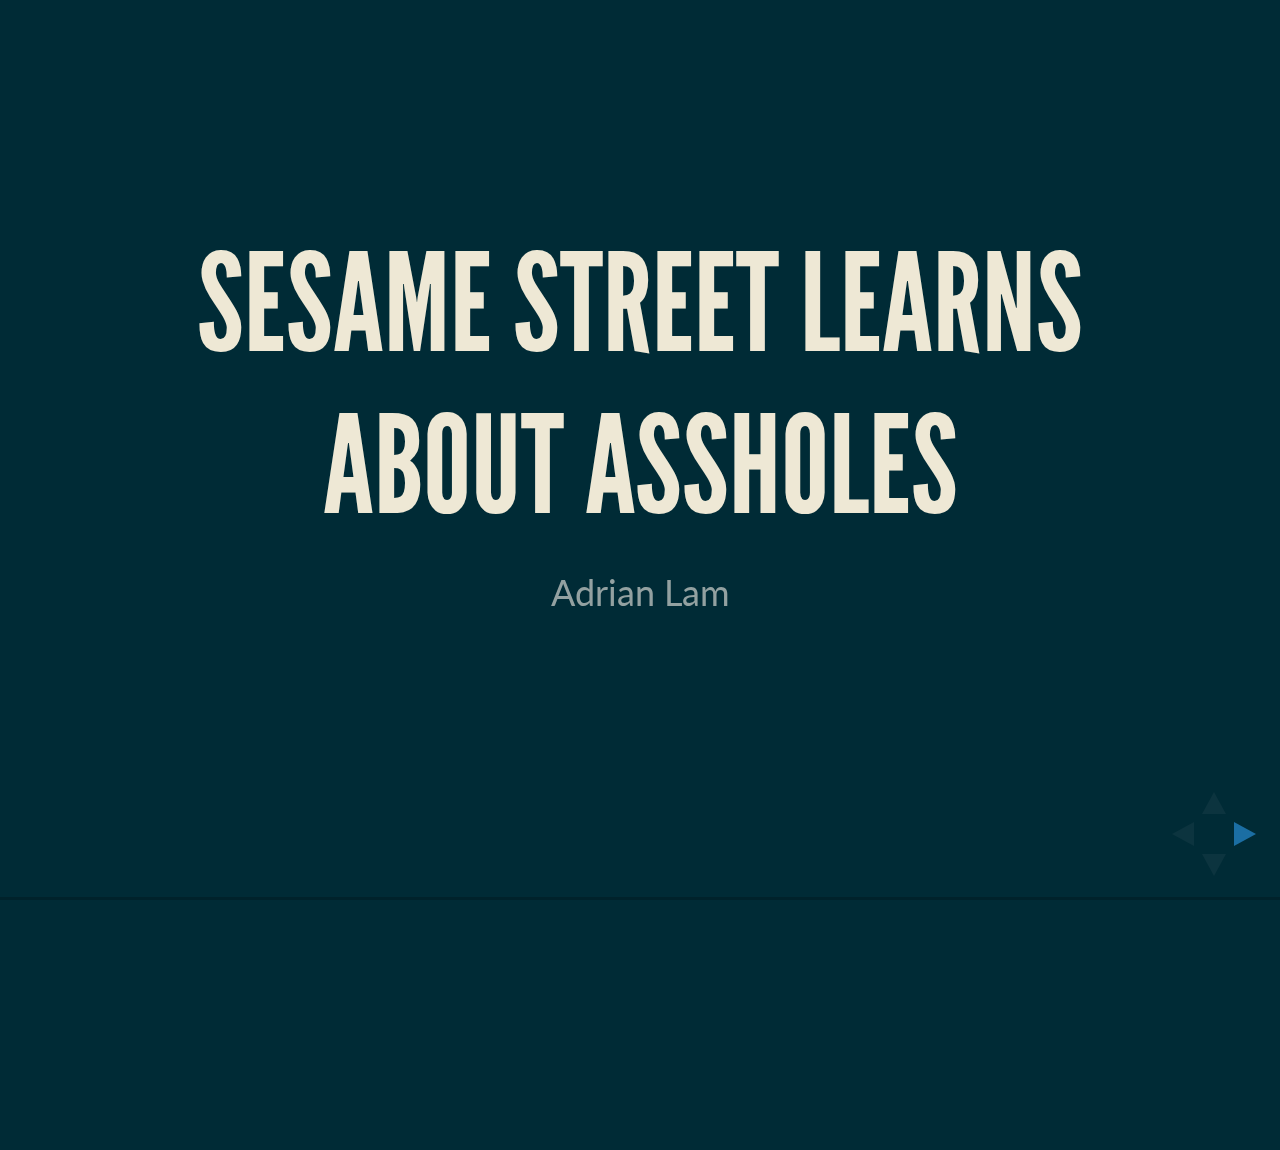
<file: index.html>
<!doctype html>
<html lang="en">

	<head>
		<meta charset="utf-8">

    <!-- Metadata to edit -->
		<title>Sesame Street learns about Assholes</title>
		<meta name="author" content="Adrian Lam">
    <!-- /Metadata to edit -->

		<meta name="apple-mobile-web-app-capable" content="yes" />
		<meta name="apple-mobile-web-app-status-bar-style" content="black-translucent" />
		<meta name="viewport" content="width=device-width, initial-scale=1.0, maximum-scale=1.0, user-scalable=no">

		<link rel="stylesheet" href="css/reveal.min.css">
		<link rel="stylesheet" href="css/theme/moon.css" id="theme">

		<!-- For syntax highlighting -->
		<link rel="stylesheet" href="lib/css/vs.css">


		<!--[if lt IE 9]>
		<script src="lib/js/html5shiv.js"></script>
		<![endif]-->
	</head>

	<body>

		<div class="reveal">
			<div class="slides">

        <!-- Title slide -->
				<section>
					<h1>Sesame Street learns about Assholes</h1>
					<p>
						Adrian Lam
					</p>
				</section>


<!-- Overview -->
				<section>
					<section>
						<h1>Overview</h1>
						<p>BERT (a transformer model by Google) has shown to be effective at
							solving a variety of natural language problems. But can it find
							the asshole(s) in an interpersonal conflict?
						</p>
					</section>

					<section>
						<h2><a href="https://www.reddit.com/r/amitheasshole">r/amitheasshole</a></h2>
						<p>
							The AITA subreddit allows users (the original poster aka OP) to post 
							a conflict they experienced. Other users then decide which of the four
							judgements apply
							<ul>
								<li><b>YTA</b>: OP is the asshole - and the other party isn't</li>
								<li><b>NTA</b>: Not the asshole - and that OP is an asshole</li>
								<li><b>NAH</b>: No assholes here - no one was wrong</li>
								<li><b>ESH</b>: Everyone sucks here - everyone's an asshole</li>
							</ul>
						</p>
					</section>				

					<section>
						<h2>Subreddit Contents</h2>
						<p>The rules of the subreddit enforce that a comment MUST contain a judgement
							making it an excellent dataset for scraping. Posts can be scraped by using
							a combination of <a href="https://github.com/praw-dev/praw">praw</a> and 
							<a href="https://pushshift.io/">pushshift</a>
						</p>
					</section>
			
					<section>
						<h3>Asshole Distribution</h3>
						<p>A quick inspection shows that most OPs are not assholes. NAH/ESH posts are
							in the minority.
						</p>
						<iframe src="html/aita_judgement.html" width=800 height=575></iframe>
					</section>

					<section>

						<h3>Multiple Opinions</h3>
						14% of the time, more than one judgement is applicable
						
						<img src="img/aita_split_decisions.png" style="border:0px;" height="500px">
					</section>
				</section>

				<!-- AITA Dataset -->
				<section>
					<section>
						<h1>Dataset ETL</h1>
						<p>
							To construct a dataset for modeling, we need to determine how to properly featurize 
							the data and code the asshole labels.
						</p>
					</section>
					<section>
						<h3>Features</h3>
						<p>There are two main items we can use for features - the title and the narrative
							of the post. While users can be influenced from the title, the narrative is
							ultimately what decides the judgement. The narrative itself is easily
							featurized with a tokenizer.
						</p>
					</section>		
					<section data-markdown>
						<script type="text/template">
							### Label Encoding (1)

							The labels can be represented in multiple ways.

							* **Multiclass**: The most prominent judgement is the correct answer
							* **Multilabel**: Multiple judgements can be simultaneously correct
							* **Regression**: The percentage of votes given to each judgement

							```python
# One-hot encoding: YTA, NTA, NAH, ESH
[0, 1, 0, 0] # multiclass, NTA
[0, 1, 1, 0] # multilabel, NTA + NAH
[0, 0.8, 0.2, 0] # multilabel, 80% NTA + 20% NAH

							```

						</script>
					</section>
					<section data-markdown>
						<script type="text/template">
							### Label Encoding (2)

							The labels can also be encoded by two binary classes  

							```python
# Class 1: OP is/isn't the asshole
# Class 2: The other party is/isn't the asshole
[1, 0] # YTA
[0, 1] # NTA
[1, 1] # ESH
```

						</script>
					</section>						

				</section>
				<!-- Modeling -->
				<section>
					<section>
						<h1>Modeling</h1>
						<p>
							We can use the latest and greatest language models 
						</p>
					</section>
					<section>
						<h3>Transfer Learning</h3>
						<p>To see how well different language models could generalize across new tasks, model weights
							were frozen. The pooled outputs representing the contextualized word 
							embeddings were fed into a few fully connected layers and a classification tail. 
							All language model weights were obtained from <a href="https://huggingface.co/">huggingface</a>.
						</p>
					</section>
					<section> 
						<h3>Language Model Comparisons</h3>
						<p>Four different types of models were evaluated:</p>
						</p>
						<ol>
							<li>BERT: The original masked language model that started it all</li>
							<li>ALBERT: A lighter weight method of training MLM when compared to Bert</li>
							<li>DistilBert: A distilled version of the BERT model </li>
							<li>Electra: A new paradigm of language model that uses a generator/discriminator</li>
						</ol>
					</section>
				</section>
			</div>
		</div>

		<script src="lib/js/head.min.js"></script>
		<script src="js/reveal.min.js"></script>

		<script>

			// Full list of configuration options available here:
			// https://github.com/hakimel/reveal.js#configuration
			Reveal.initialize({
				controls: true,
				progress: true,
				history: true,
				center: true,

				theme: Reveal.getQueryHash().theme, // available themes are in /css/theme
				transition: Reveal.getQueryHash().transition || 'default', // default/cube/page/concave/zoom/linear/fade/none

				// Parallax scrolling
				// parallaxBackgroundImage: 'https://s3.amazonaws.com/hakim-static/reveal-js/reveal-parallax-1.jpg',
				// parallaxBackgroundSize: '2100px 900px',

				// Optional libraries used to extend on reveal.js
				dependencies: [
					{ src: 'lib/js/classList.js', condition: function() { return !document.body.classList; } },
					{ src: 'plugin/markdown/marked.js', condition: function() { return !!document.querySelector( '[data-markdown]' ); } },
					{ src: 'plugin/markdown/markdown.js', condition: function() { return !!document.querySelector( '[data-markdown]' ); } },
					{ src: 'plugin/highlight/highlight.js', async: true, callback: function() { hljs.initHighlightingOnLoad(); } },
					{ src: 'plugin/zoom-js/zoom.js', async: true, condition: function() { return !!document.body.classList; } },
					{ src: 'plugin/notes/notes.js', async: true, condition: function() { return !!document.body.classList; } }
				]
			});

		</script>

	</body>
</html>
</file>
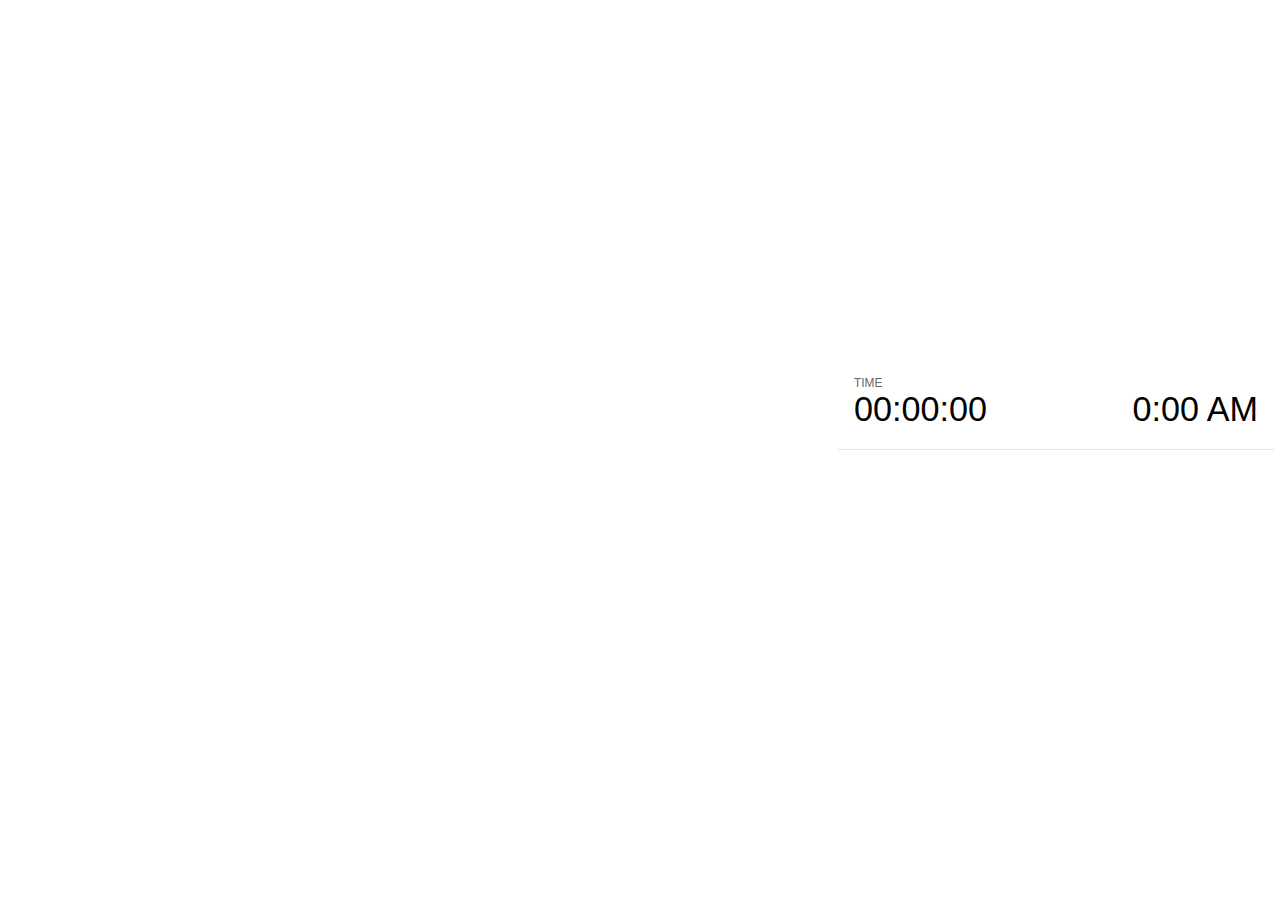
<file: plugin/notes/notes.html>
<!doctype html>
<html lang="en">
	<head>
		<meta charset="utf-8">

		<title>reveal.js - Slide Notes</title>

		<style>
			body {
				font-family: Helvetica;
			}

			#current-slide,
			#upcoming-slide,
			#speaker-controls {
				padding: 6px;
				box-sizing: border-box;
				-moz-box-sizing: border-box;
			}

			#current-slide iframe,
			#upcoming-slide iframe {
				width: 100%;
				height: 100%;
				border: 1px solid #ddd;
			}

			#current-slide .label,
			#upcoming-slide .label {
				position: absolute;
				top: 10px;
				left: 10px;
				font-weight: bold;
				font-size: 14px;
				z-index: 2;
				color: rgba( 255, 255, 255, 0.9 );
			}

			#current-slide {
				position: absolute;
				width: 65%;
				height: 100%;
				top: 0;
				left: 0;
				padding-right: 0;
			}

			#upcoming-slide {
				position: absolute;
				width: 35%;
				height: 40%;
				right: 0;
				top: 0;
			}

			#speaker-controls {
				position: absolute;
				top: 40%;
				right: 0;
				width: 35%;
				height: 60%;
				overflow: auto;

				font-size: 18px;
			}

				.speaker-controls-time.hidden,
				.speaker-controls-notes.hidden {
					display: none;
				}

				.speaker-controls-time .label,
				.speaker-controls-notes .label {
					text-transform: uppercase;
					font-weight: normal;
					font-size: 0.66em;
					color: #666;
					margin: 0;
				}

				.speaker-controls-time {
					border-bottom: 1px solid rgba( 200, 200, 200, 0.5 );
					margin-bottom: 10px;
					padding: 10px 16px;
					padding-bottom: 20px;
					cursor: pointer;
				}

				.speaker-controls-time .reset-button {
					opacity: 0;
					float: right;
					color: #666;
					text-decoration: none;
				}
				.speaker-controls-time:hover .reset-button {
					opacity: 1;
				}

				.speaker-controls-time .timer,
				.speaker-controls-time .clock {
					width: 50%;
					font-size: 1.9em;
				}

				.speaker-controls-time .timer {
					float: left;
				}

				.speaker-controls-time .clock {
					float: right;
					text-align: right;
				}

				.speaker-controls-time span.mute {
					color: #bbb;
				}

				.speaker-controls-notes {
					padding: 10px 16px;
				}

				.speaker-controls-notes .value {
					margin-top: 5px;
					line-height: 1.4;
					font-size: 1.2em;
				}

			.clear {
				clear: both;
			}

			@media screen and (max-width: 1080px) {
				#speaker-controls {
					font-size: 16px;
				}
			}

			@media screen and (max-width: 900px) {
				#speaker-controls {
					font-size: 14px;
				}
			}

			@media screen and (max-width: 800px) {
				#speaker-controls {
					font-size: 12px;
				}
			}

		</style>
	</head>

	<body>

		<div id="current-slide"></div>
		<div id="upcoming-slide"><span class="label">UPCOMING:</span></div>
		<div id="speaker-controls">
			<div class="speaker-controls-time">
				<h4 class="label">Time <span class="reset-button">Click to Reset</span></h4>
				<div class="clock">
					<span class="clock-value">0:00 AM</span>
				</div>
				<div class="timer">
					<span class="hours-value">00</span><span class="minutes-value">:00</span><span class="seconds-value">:00</span>
				</div>
				<div class="clear"></div>
			</div>

			<div class="speaker-controls-notes hidden">
				<h4 class="label">Notes</h4>
				<div class="value"></div>
			</div>
		</div>

		<script src="../../plugin/markdown/marked.js"></script>
		<script>

			(function() {

				var notes,
					notesValue,
					currentState,
					currentSlide,
					upcomingSlide,
					connected = false;

				window.addEventListener( 'message', function( event ) {

					var data = JSON.parse( event.data );

					// Messages sent by the notes plugin inside of the main window
					if( data && data.namespace === 'reveal-notes' ) {
						if( data.type === 'connect' ) {
							handleConnectMessage( data );
						}
						else if( data.type === 'state' ) {
							handleStateMessage( data );
						}
					}
					// Messages sent by the reveal.js inside of the current slide preview
					else if( data && data.namespace === 'reveal' ) {
						if( /ready/.test( data.eventName ) ) {
							// Send a message back to notify that the handshake is complete
							window.opener.postMessage( JSON.stringify({ namespace: 'reveal-notes', type: 'connected'} ), '*' );
						}
						else if( /slidechanged|fragmentshown|fragmenthidden|overviewshown|overviewhidden|paused|resumed/.test( data.eventName ) && currentState !== JSON.stringify( data.state ) ) {
							window.opener.postMessage( JSON.stringify({ method: 'setState', args: [ data.state ]} ), '*' );
						}
					}

				} );

				/**
				 * Called when the main window is trying to establish a
				 * connection.
				 */
				function handleConnectMessage( data ) {

					if( connected === false ) {
						connected = true;

						setupIframes( data );
						setupKeyboard();
						setupNotes();
						setupTimer();
					}

				}

				/**
				 * Called when the main window sends an updated state.
				 */
				function handleStateMessage( data ) {

					// Store the most recently set state to avoid circular loops
					// applying the same state
					currentState = JSON.stringify( data.state );

					// No need for updating the notes in case of fragment changes
					if ( data.notes ) {
						notes.classList.remove( 'hidden' );
						notesValue.style.whiteSpace = data.whitespace;
						if( data.markdown ) {
							notesValue.innerHTML = marked( data.notes );
						}
						else {
							notesValue.innerHTML = data.notes;
						}
					}
					else {
						notes.classList.add( 'hidden' );
					}

					// Update the note slides
					currentSlide.contentWindow.postMessage( JSON.stringify({ method: 'setState', args: [ data.state ] }), '*' );
					upcomingSlide.contentWindow.postMessage( JSON.stringify({ method: 'setState', args: [ data.state ] }), '*' );
					upcomingSlide.contentWindow.postMessage( JSON.stringify({ method: 'next' }), '*' );

				}

				// Limit to max one state update per X ms
				handleStateMessage = debounce( handleStateMessage, 200 );

				/**
				 * Forward keyboard events to the current slide window.
				 * This enables keyboard events to work even if focus
				 * isn't set on the current slide iframe.
				 */
				function setupKeyboard() {

					document.addEventListener( 'keydown', function( event ) {
						currentSlide.contentWindow.postMessage( JSON.stringify({ method: 'triggerKey', args: [ event.keyCode ] }), '*' );
					} );

				}

				/**
				 * Creates the preview iframes.
				 */
				function setupIframes( data ) {

					var params = [
						'receiver',
						'progress=false',
						'history=false',
						'transition=none',
						'autoSlide=0',
						'backgroundTransition=none'
					].join( '&' );

					var hash = '#/' + data.state.indexh + '/' + data.state.indexv;
					var currentURL = data.url + '?' + params + '&postMessageEvents=true' + hash;
					var upcomingURL = data.url + '?' + params + '&controls=false' + hash;

					currentSlide = document.createElement( 'iframe' );
					currentSlide.setAttribute( 'width', 1280 );
					currentSlide.setAttribute( 'height', 1024 );
					currentSlide.setAttribute( 'src', currentURL );
					document.querySelector( '#current-slide' ).appendChild( currentSlide );

					upcomingSlide = document.createElement( 'iframe' );
					upcomingSlide.setAttribute( 'width', 640 );
					upcomingSlide.setAttribute( 'height', 512 );
					upcomingSlide.setAttribute( 'src', upcomingURL );
					document.querySelector( '#upcoming-slide' ).appendChild( upcomingSlide );

				}

				/**
				 * Setup the notes UI.
				 */
				function setupNotes() {

					notes = document.querySelector( '.speaker-controls-notes' );
					notesValue = document.querySelector( '.speaker-controls-notes .value' );

				}

				/**
				 * Create the timer and clock and start updating them
				 * at an interval.
				 */
				function setupTimer() {

					var start = new Date(),
						timeEl = document.querySelector( '.speaker-controls-time' ),
						clockEl = timeEl.querySelector( '.clock-value' ),
						hoursEl = timeEl.querySelector( '.hours-value' ),
						minutesEl = timeEl.querySelector( '.minutes-value' ),
						secondsEl = timeEl.querySelector( '.seconds-value' );

					function _updateTimer() {

						var diff, hours, minutes, seconds,
							now = new Date();

						diff = now.getTime() - start.getTime();
						hours = Math.floor( diff / ( 1000 * 60 * 60 ) );
						minutes = Math.floor( ( diff / ( 1000 * 60 ) ) % 60 );
						seconds = Math.floor( ( diff / 1000 ) % 60 );

						clockEl.innerHTML = now.toLocaleTimeString( 'en-US', { hour12: true, hour: '2-digit', minute:'2-digit' } );
						hoursEl.innerHTML = zeroPadInteger( hours );
						hoursEl.className = hours > 0 ? '' : 'mute';
						minutesEl.innerHTML = ':' + zeroPadInteger( minutes );
						minutesEl.className = minutes > 0 ? '' : 'mute';
						secondsEl.innerHTML = ':' + zeroPadInteger( seconds );

					}

					// Update once directly
					_updateTimer();

					// Then update every second
					setInterval( _updateTimer, 1000 );

					timeEl.addEventListener( 'click', function() {
						start = new Date();
						_updateTimer();
						return false;
					} );

				}

				function zeroPadInteger( num ) {

					var str = '00' + parseInt( num );
					return str.substring( str.length - 2 );

				}

				/**
				 * Limits the frequency at which a function can be called.
				 */
				function debounce( fn, ms ) {

					var lastTime = 0,
						timeout;

					return function() {

						var args = arguments;
						var context = this;

						clearTimeout( timeout );

						var timeSinceLastCall = Date.now() - lastTime;
						if( timeSinceLastCall > ms ) {
							fn.apply( context, args );
							lastTime = Date.now();
						}
						else {
							timeout = setTimeout( function() {
								fn.apply( context, args );
								lastTime = Date.now();
							}, ms - timeSinceLastCall );
						}

					}

				}

			})();

		</script>
	</body>
</html>
</file>
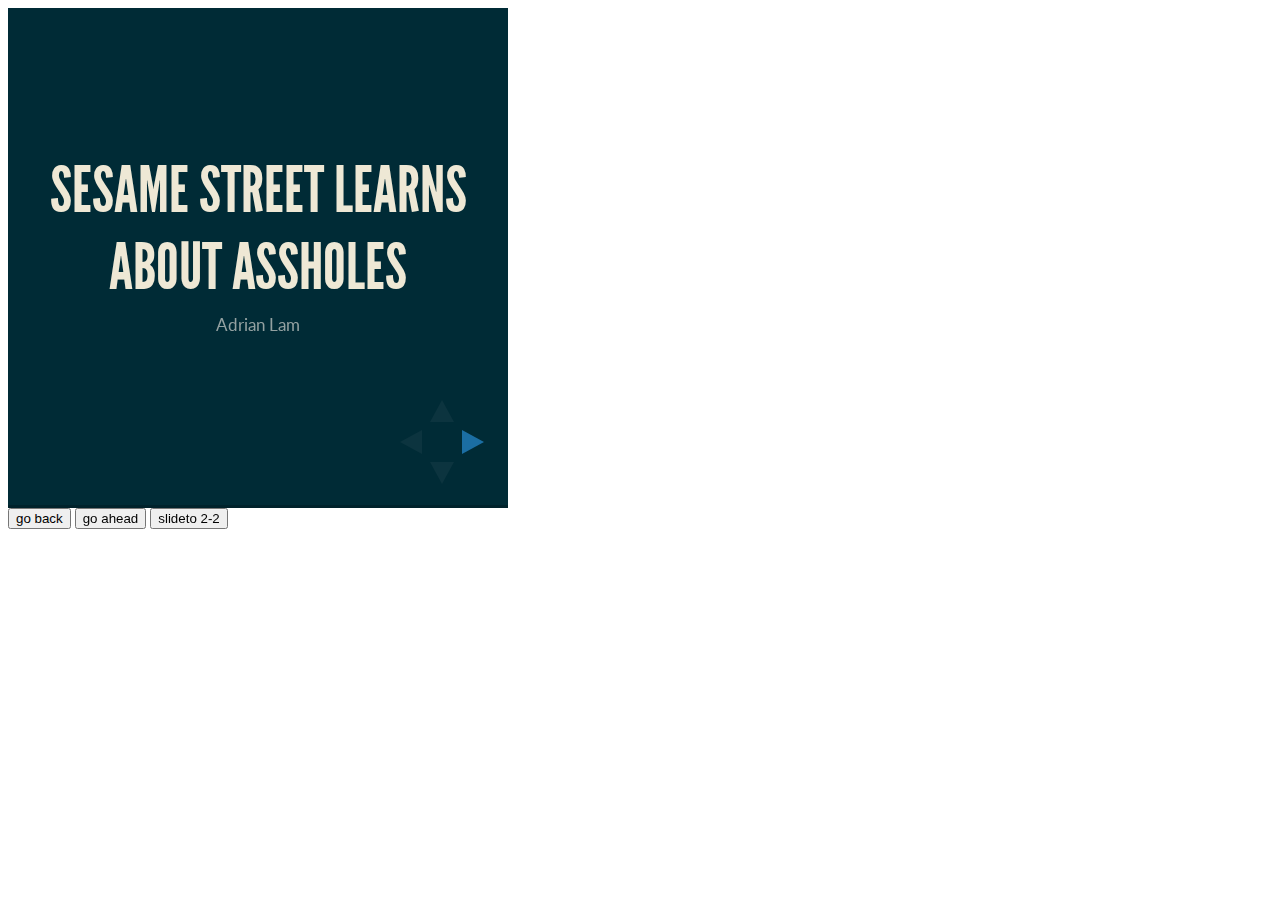
<file: plugin/postmessage/example.html>
<html>
	<body>

		<iframe id="reveal" src="../../index.html" style="border: 0;" width="500" height="500"></iframe>

		<div>
			<input id="back" type="button" value="go back"/>
			<input id="ahead" type="button" value="go ahead"/>
			<input id="slideto" type="button" value="slideto 2-2"/>
		</div>

		<script>

			(function (){

				var back = document.getElementById( 'back' ),
						ahead = document.getElementById( 'ahead' ),
						slideto = document.getElementById( 'slideto' ),
						reveal =  window.frames[0];

					back.addEventListener( 'click', function () {
						
					reveal.postMessage( JSON.stringify({method: 'prev', args: []}), '*' );
				}, false );

				ahead.addEventListener( 'click', function (){
					reveal.postMessage( JSON.stringify({method: 'next', args: []}), '*' );
				}, false );

				slideto.addEventListener( 'click', function (){
					reveal.postMessage( JSON.stringify({method: 'slide', args: [2,2]}), '*' );
				}, false );

			}());

		</script>

	</body>
</html>
</file>
<file: css/theme/moon.css>
/**
 * Solarized Dark theme for reveal.js.
 * Author: Achim Staebler
 */
@import url(../../lib/font/league-gothic/league-gothic.css);
@import url(https://fonts.googleapis.com/css?family=Lato:400,700,400italic,700italic);
/**
 * Solarized colors by Ethan Schoonover
 */
html * {
  color-profile: sRGB;
  rendering-intent: auto; }

/*********************************************
 * GLOBAL STYLES
 *********************************************/
body {
  background: #002b36;
  background-color: #002b36; }

.reveal {
  font-family: "Lato", sans-serif;
  font-size: 36px;
  font-weight: normal;
  color: #93a1a1; }

::selection {
  color: #fff;
  background: #d33682;
  text-shadow: none; }

.reveal .slides > section,
.reveal .slides > section > section {
  line-height: 1.3;
  font-weight: inherit; }

/*********************************************
 * HEADERS
 *********************************************/
.reveal h1,
.reveal h2,
.reveal h3,
.reveal h4,
.reveal h5,
.reveal h6 {
  margin: 0 0 20px 0;
  color: #eee8d5;
  font-family: "League Gothic", Impact, sans-serif;
  font-weight: normal;
  line-height: 1.2;
  letter-spacing: normal;
  text-transform: uppercase;
  text-shadow: none;
  word-wrap: break-word; }

.reveal h1 {
  font-size: 3.77em; }

.reveal h2 {
  font-size: 2.11em; }

.reveal h3 {
  font-size: 1.55em; }

.reveal h4 {
  font-size: 1em; }

.reveal h1 {
  text-shadow: none; }

/*********************************************
 * OTHER
 *********************************************/
.reveal p {
  margin: 20px 0;
  line-height: 1.3; }

.reveal p2 {
  margin: 20px 0;
  font-size: 0.8em;
  line-height: 1.3; }

  
/* Ensure certain elements are never larger than the slide itself */
.reveal img,
.reveal video,
.reveal iframe {
  max-width: 95%;
  max-height: 95%; }

.reveal strong,
.reveal b {
  font-weight: bold; }

.reveal em {
  font-style: italic; }

.reveal ol,
.reveal dl,
.reveal ul {
  display: inline-block;
  text-align: left;
  font-size: 0.9em;
  margin: 0 0 0 1em; }

.reveal ol {
  list-style-type: decimal;
  font-size: 0.8em;
 }

.reveal ul {
  list-style-type: disc; }

.reveal ul ul {
  list-style-type: square; }

.reveal ul ul ul {
  list-style-type: circle; }

.reveal ul ul,
.reveal ul ol,
.reveal ol ol,
.reveal ol ul {
  display: block;
  margin-left: 40px; }

.reveal dt {
  font-weight: bold; }

.reveal dd {
  margin-left: 40px; }

.reveal q,
.reveal blockquote {
  quotes: none; }

.reveal blockquote {
  display: block;
  position: relative;
  width: 70%;
  margin: 20px auto;
  padding: 5px;
  font-style: italic;
  background: rgba(255, 255, 255, 0.05);
  box-shadow: 0px 0px 2px rgba(0, 0, 0, 0.2); }

.reveal blockquote p:first-child,
.reveal blockquote p:last-child {
  display: inline-block; }

.reveal q {
  font-style: italic; }

.reveal pre {
  display: block;
  position: relative;
  width: 90%;
  margin: 20px auto;
  text-align: left;
  font-size: 0.55em;
  font-family: monospace;
  line-height: 1.2em;
  word-wrap: break-word;
  box-shadow: 0px 0px 6px rgba(0, 0, 0, 0.3); }

.reveal code {
  font-family: monospace; }

.reveal pre code {
  display: block;
  padding: 5px;
  overflow: auto;
  max-height: 400px;
  word-wrap: normal; }

.reveal table {
  margin: auto;
  border-collapse: collapse;
  border-spacing: 0; }

.reveal table th {
  font-weight: bold; }

.reveal table th,
.reveal table td {
  text-align: left;
  padding: 0.2em 0.5em 0.2em 0.5em;
  border-bottom: 1px solid; }

.reveal table th[align="center"],
.reveal table td[align="center"] {
  text-align: center; }

.reveal table th[align="right"],
.reveal table td[align="right"] {
  text-align: right; }

.reveal table tr:last-child td {
  border-bottom: none; }

.reveal sup {
  vertical-align: super; }

.reveal sub {
  vertical-align: sub; }

.reveal small {
  display: inline-block;
  font-size: 0.6em;
  line-height: 1.2em;
  vertical-align: top; }

.reveal small * {
  vertical-align: top; }

/*********************************************
 * LINKS
 *********************************************/
.reveal a {
  color: #268bd2;
  text-decoration: none;
  -webkit-transition: color 0.15s ease;
  -moz-transition: color 0.15s ease;
  transition: color 0.15s ease; }

.reveal a:hover {
  color: #78b9e6;
  text-shadow: none;
  border: none; }

.reveal .roll span:after {
  color: #fff;
  background: #1a6091; }

/*********************************************
 * IMAGES
 *********************************************/
.reveal section img {
  margin: 15px 0px;
  background: rgba(255, 255, 255, 0.12);
  border: 4px solid #93a1a1;
  box-shadow: 0 0 10px rgba(0, 0, 0, 0.15); }

.reveal section img.plain {
  border: 0;
  box-shadow: none; }

.reveal a img {
  -webkit-transition: all 0.15s linear;
  -moz-transition: all 0.15s linear;
  transition: all 0.15s linear; }

.reveal a:hover img {
  background: rgba(255, 255, 255, 0.2);
  border-color: #268bd2;
  box-shadow: 0 0 20px rgba(0, 0, 0, 0.55); }

/*********************************************
 * NAVIGATION CONTROLS
 *********************************************/
.reveal .controls .navigate-left,
.reveal .controls .navigate-left.enabled {
  border-right-color: #268bd2; }

.reveal .controls .navigate-right,
.reveal .controls .navigate-right.enabled {
  border-left-color: #268bd2; }

.reveal .controls .navigate-up,
.reveal .controls .navigate-up.enabled {
  border-bottom-color: #268bd2; }

.reveal .controls .navigate-down,
.reveal .controls .navigate-down.enabled {
  border-top-color: #268bd2; }

.reveal .controls .navigate-left.enabled:hover {
  border-right-color: #78b9e6; }

.reveal .controls .navigate-right.enabled:hover {
  border-left-color: #78b9e6; }

.reveal .controls .navigate-up.enabled:hover {
  border-bottom-color: #78b9e6; }

.reveal .controls .navigate-down.enabled:hover {
  border-top-color: #78b9e6; }

/*********************************************
 * PROGRESS BAR
 *********************************************/
.reveal .progress {
  background: rgba(0, 0, 0, 0.2); }

.reveal .progress span {
  background: #268bd2;
  -webkit-transition: width 800ms cubic-bezier(0.26, 0.86, 0.44, 0.985);
  -moz-transition: width 800ms cubic-bezier(0.26, 0.86, 0.44, 0.985);
  transition: width 800ms cubic-bezier(0.26, 0.86, 0.44, 0.985); }
</file>
<file: lib/css/vs.css>
/*
 * Visual Studio 2015 dark style
 * Author: Nicolas LLOBERA <nllobera@gmail.com>
 */

 .hljs {
  display: block;
  overflow-x: auto;
  padding: 0.5em;
  background: #1E1E1E;
  color: #DCDCDC;
}

.hljs-keyword,
.hljs-literal,
.hljs-symbol,
.hljs-name {
  color: #569CD6;
}
.hljs-link {
  color: #569CD6;
  text-decoration: underline;
}

.hljs-built_in,
.hljs-type {
  color: #4EC9B0;
}

.hljs-number,
.hljs-class {
  color: #B8D7A3;
}

.hljs-string,
.hljs-meta-string {
  color: #D69D85;
}

.hljs-regexp,
.hljs-template-tag {
  color: #9A5334;
}

.hljs-subst,
.hljs-function,
.hljs-title,
.hljs-params,
.hljs-formula {
  color: #DCDCDC;
}

.hljs-comment,
.hljs-quote {
  color: #57A64A;
  font-style: italic;
}

.hljs-doctag {
  color: #608B4E;
}

.hljs-meta,
.hljs-meta-keyword,
.hljs-tag {
  color: #9B9B9B;
}

.hljs-variable,
.hljs-template-variable {
  color: #BD63C5;
}

.hljs-attr,
.hljs-attribute,
.hljs-builtin-name {
  color: #9CDCFE;
}

.hljs-section {
  color: gold;
}

.hljs-emphasis {
  font-style: italic;
}

.hljs-strong {
  font-weight: bold;
}

/*.hljs-code {
  font-family:'Monospace';
}*/

.hljs-bullet,
.hljs-selector-tag,
.hljs-selector-id,
.hljs-selector-class,
.hljs-selector-attr,
.hljs-selector-pseudo {
  color: #D7BA7D;
}

.hljs-addition {
  background-color: #144212;
  display: inline-block;
  width: 100%;
}

.hljs-deletion {
  background-color: #600;
  display: inline-block;
  width: 100%;
}
</file>
